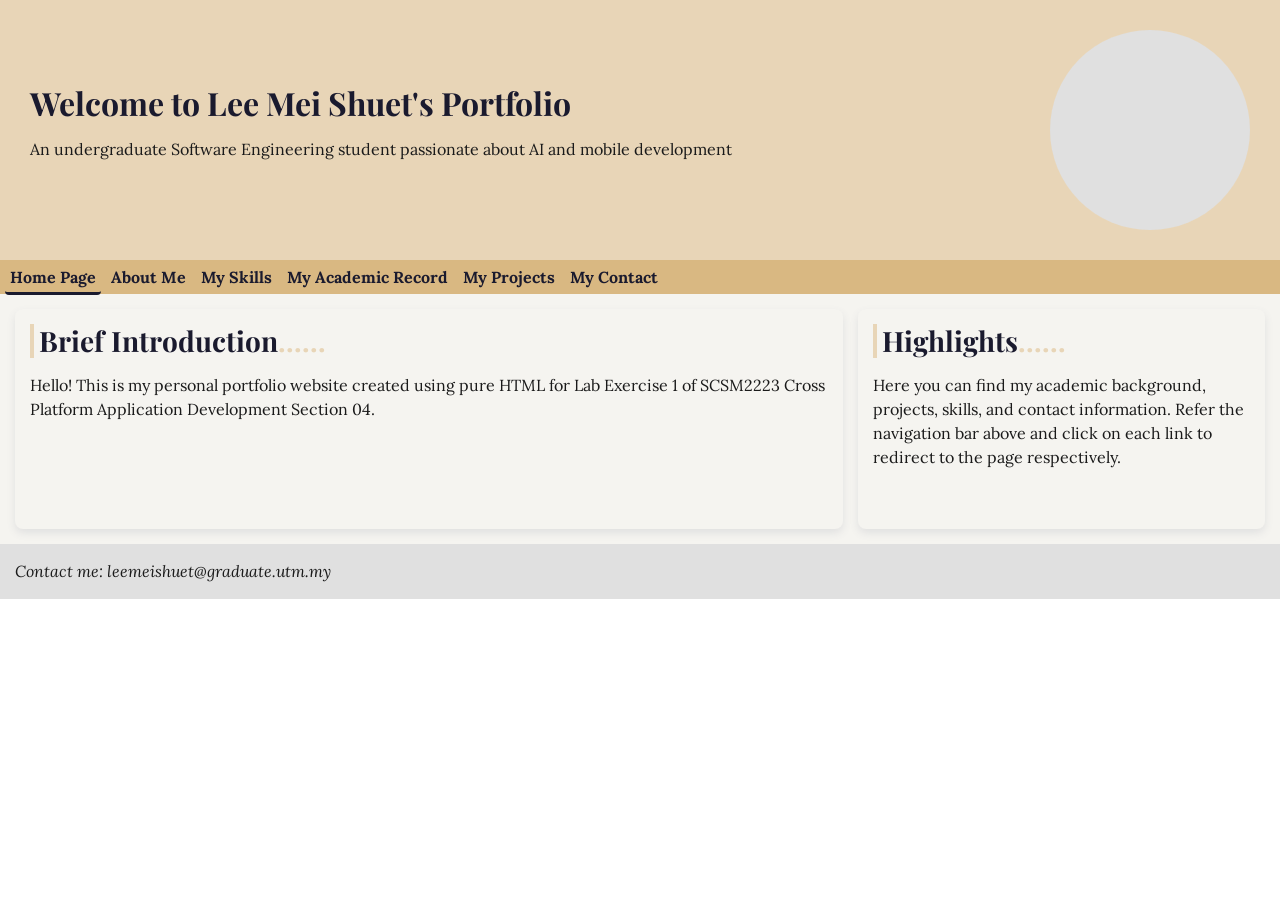
<file: index.html>
<!DOCTYPE html>
<html lang="en">
<head>
	<meta charset="UTF-8">
	<meta name="viewport" content="width=device-width, initial-scale=1.0">
	<meta name="description" content="Lee Mei Shuet's Personal Portfolio Website">
	<link rel="stylesheet" href="style.css">
	<title>Meishuet's Portfolio</title>
</head>

<body>
	
	<header>
	<div class="header-text">
		<h1>Welcome to Lee Mei Shuet's Portfolio</h1>
		<p>An undergraduate Software Engineering student passionate about AI and mobile development</p>
	</div>
	<div class="hero-image"></div>
	</header>

	<!--Navigation bar-->
	<nav>
		<ul>
			<li><a href="index.html" class="active">Home Page</a></li>
			<li><a href="about.html" >About Me</a></li>
			<li><a href="skills.html" >My Skills</a></li>
			<li><a href="academic.html" >My Academic Record</a></li>
			<li><a href="projects.html" >My Projects</a></li>
			<li><a href="contact.html" >My Contact</a></li>
		</ul>
	</nav>

	<!-- Main section(main content yg below nav bar,dun forget lab 1 requires at least 2 sections and 1 footer(address inside footer) -->
	<main class="card-grid">
		<!--section 1-->
		<section class="span-2">
			<h2>Brief Introduction</h2>
			<p>Hello! This is my personal portfolio website created using pure HTML for Lab Exercise 1 of SCSM2223 Cross Platform Application Development Section 04.</p>
		</section>

		<!--Section 2-->
		<section>
			<h2>Highlights</h2>
			<p>Here you can find my academic background, projects, skills, and contact information. Refer the navigation bar above and click on each link to redirect to the page respectively.</p>
		</section>
	</main>

	<!--Footer with address-->
	<footer>
		<address>
			Contact me: leemeishuet@graduate.utm.my 
		</address>
	</footer>

</body>
</html>
</file>
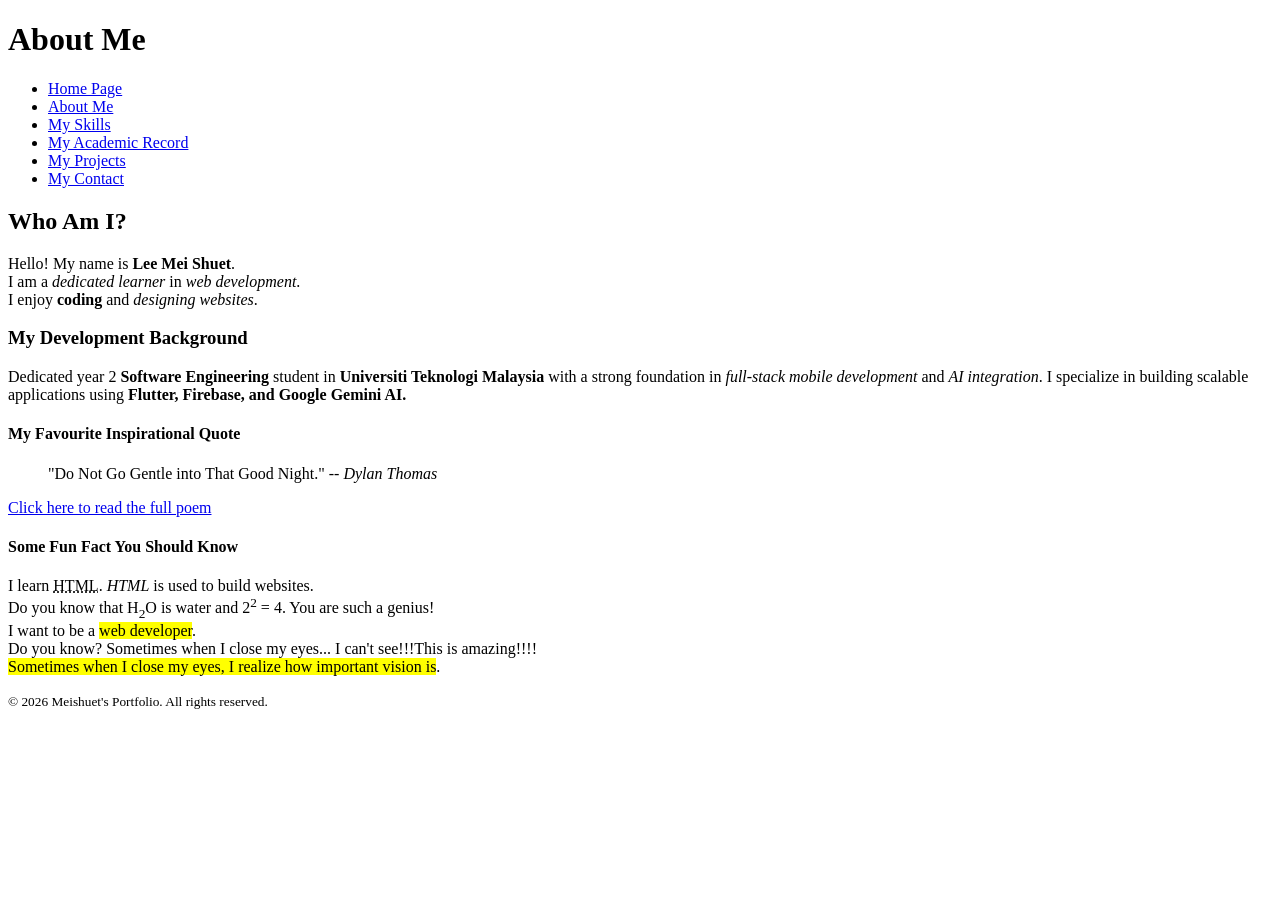
<file: about.html>
<!DOCTYPE html>
<html lang="en">
<head>
	<meta charset="UTF-8">
	<meta name="viewport" content="width=device-width, initial-scale=1.0">
	<meta name="description" content="Lee Mei Shuet's Personal Portfolio Website">
	<title>About Me</title>
</head>
<body>
	<header>
		<h1>About Me</h1>
	</header>

		<!--Navigation bar-->
	<nav>
		<ul>
			<li><a href="index.html">Home Page</a></li>
			<li><a href="about.html">About Me</a></li>
			<li><a href="skills.html">My Skills</a></li>
			<li><a href="academic.html">My Academic Record</a></li>
			<li><a href="projects.html">My Projects</a></li>
			<li><a href="contact.html">My Contact</a></li>
		</ul>
	</nav>

	<main>
		<section>
			<h2>Who Am I?</h2>
			<!--Use <strong> and <em> for semantic emphasis, and <b> and <i> for stylistic purposes — include at least one of each and explain the difference in an HTML comment-->
			<!-- <strong> conveys importance to screen readers; <b> draws visual attention without implying importance.-->
			<p>Hello! My name is <strong>Lee Mei Shuet</strong>. <br>
			I am a <em>dedicated learner </em> in <em>web development</em>. <br>
			I enjoy <b>coding</b> and <i>designing websites</i>.
			</p>

			<h3>My Development Background</h3>
			<p>Dedicated year 2 <strong>Software Engineering</strong> student in <strong>Universiti Teknologi Malaysia</strong> with a strong foundation in <em>full-stack mobile development</em> and <em>AI integration</em>. I specialize in building scalable applications using <strong>Flutter, Firebase, and Google Gemini AI. </strong></p>
		</section>

		<section>
			<h4>My Favourite Inspirational Quote</h4>

			<!--Add a <blockquote cite="..."> with a meaningful quote and a <cite> element attributing the source -->
			<blockquote cite="https://www.poetryfoundation.org/poems/43171/do-not-go-gentle-into-that-good-night">"Do Not Go Gentle into That Good Night."
				<cite>-- Dylan Thomas</cite>
			</blockquote>
			<a href="https://www.poetryfoundation.org/poems/46569/do-not-go-gentle-into-that-good-night">Click here to read the full poem</a>
		</section>

		<section>
			<h4>Some Fun Fact You Should Know</h4>
			<!--Include a short <abbr title="..."> example (e.g. HTML, CSS, API) and a <dfn> for a term you define -->
				<p>I learn <abbr title="Hyper Text Markup Language">HTML</abbr>.
    				<dfn>HTML</dfn> is used to build websites.<br>

    				<!--Use <sup> and <sub> at least once each (e.g. footnote reference or a chemical formula) -->
    				Do you know that H<sub>2</sub>O is water and 2<sup>2</sup> = 4. You are such a genius!<br>

    				<!-- Add a <mark> to highlight a key phrase-->
    				I want to be a <mark>web developer</mark>.<br>
    				Do you know? Sometimes when I close my eyes... I can't see!!!This is amazing!!!!<br>
    				<mark>Sometimes when I close my eyes, I realize how important vision is</mark>.
    			</p>
		</section>
	</main>

	<footer>
		<!--Add a <small> for a legal/copyright notice in the footer-->
		 <small>&copy; 2026 Meishuet's Portfolio. All rights reserved.</small>
	</footer>
	
</body>
</html>
</file>
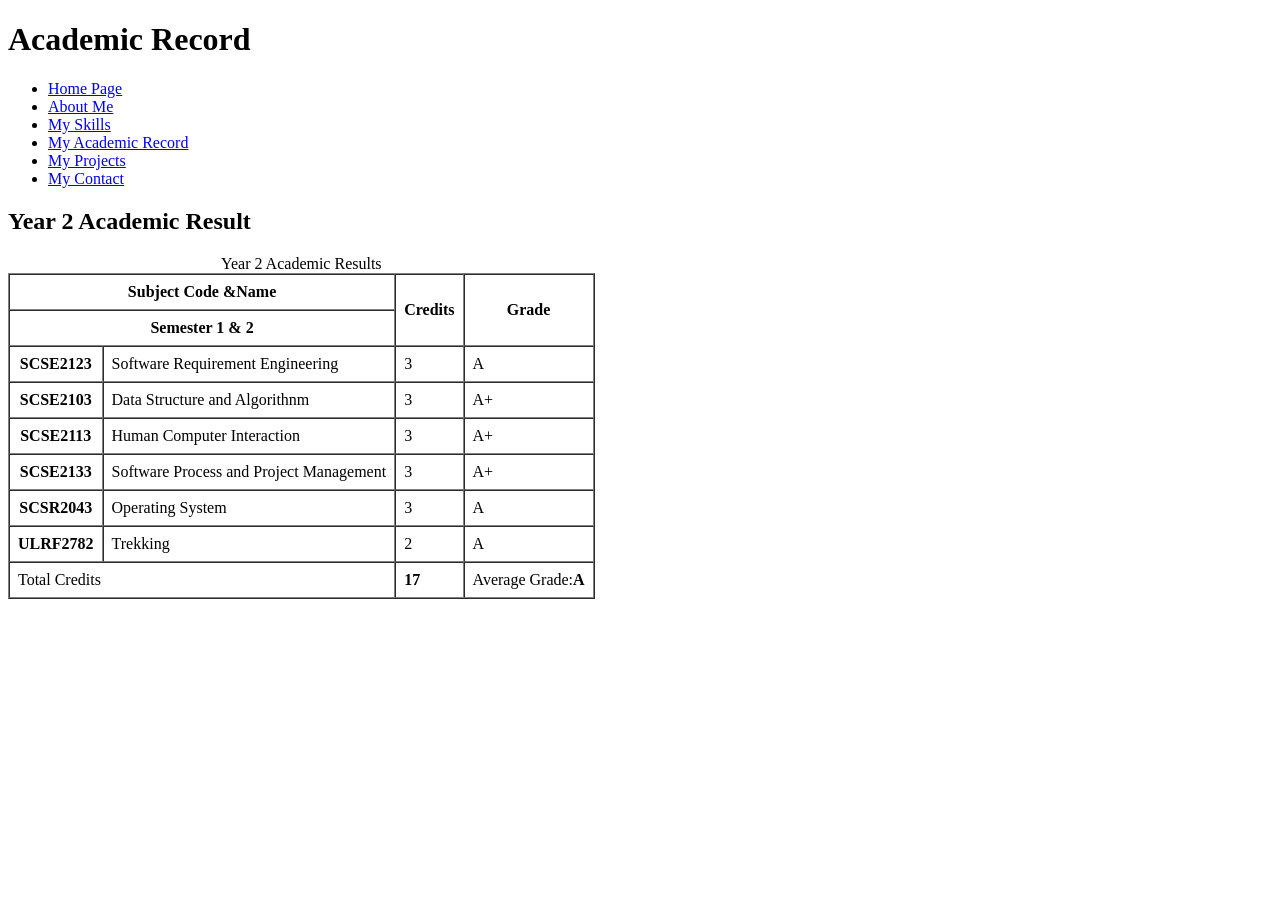
<file: academic.html>
<!DOCTYPE html>
<html lang="en">
<head>
	<meta charset="UTF-8">
	<meta name="viewport" content="width=device-width, initial-scale=1.0">
	<meta name="description" content="Lee Mei Shuet's Personal Portfolio Website">
	<title>Academic Record</title>
	<!--TASK 4:Create an 'Academic Record' section displaying a grade table. -->
</head>
<body>
	<header>
		<h1>Academic Record</h1>
	</header>

		<!--Navigation bar-->
	<nav>
		<ul>
			<li><a href="index.html">Home Page</a></li>
			<li><a href="about.html">About Me</a></li>
			<li><a href="skills.html">My Skills</a></li>
			<li><a href="academic.html">My Academic Record</a></li>
			<li><a href="projects.html">My Projects</a></li>
			<li><a href="contact.html">My Contact</a></li>
		</ul>
	</nav>

	<main>
		<!--Use <table> with <thead>, <tbody> and <tfoot> sections — never omit these -->
		<section>
			<h2>Year 2 Academic Result</h2>
			
			<!--Use the border, cellpadding and cellspacing attributes on the table (native HTML presentation — no CSS) -->
			<table border="1" cellpadding="8" cellspacing="0"> 

			<!--Add a <caption> element describing the table content (positioned above the table)-->
			<caption>Year 2 Academic Results</caption> 
			<thead> 
				<tr> 
					<!--Use <th scope="col"> for column headers and <th scope="row"> for row headers -->
					<!-- Demonstrate colspan and rowspan — e.g. a merged "Semester 1 & 2" header spanning multiple columns-->
					<th scope="col" colspan="2" >Subject Code &amp;Name</th>
					<th scope="col" rowspan="2">Credits</th> 
					<th scope="col" rowspan="2">Grade</th> 
				</tr> 
				   <tr>
				   	<th scope="col" colspan="2">Semester 1 &amp; 2</th>
				   </tr>

			</thead>

			<tbody>
				<tr>
					<th scope="row">SCSE2123 </th>
					<td>Software Requirement Engineering</td>
					<td>3</td>
					<td>A</td>
				</tr>

				<tr>
					<th scope="row">SCSE2103</th>
					<td>Data Structure and Algorithnm</td>
					<td>3</td>
					<td>A+</td>
				</tr>

				<tr>
					<th scope="row">SCSE2113</th>
					<td>Human Computer Interaction</td>
					<td>3</td>
					<td>A+</td>
				</tr>

				<tr>
					<th scope="row">SCSE2133</th>
					<td>Software Process and Project Management</td>
					<td>3</td>
					<td>A+</td>
				</tr>

				<tr>
					<th scope="row">SCSR2043</th>
					<td>Operating System</td>
					<td>3</td>
					<td>A</td>
				</tr>

				<tr>
					<th scope="row">ULRF2782</th>
					<td>Trekking</td>
					<td>2</td>
					<td>A</td>
				</tr>
				
			</tbody>

			<tfoot>
				<!--The <tfoot> must contain a summary row showing total credits or average grade using <strong> -->
				<tr><td colspan="2">Total Credits</td>
				<td><strong>17</strong></td>
				<td>Average Grade:<strong>A</strong></td>
				</tr> 
			</tfoot>

			</table>

		</section>
	</main>
	
</body>
</html>
</file>
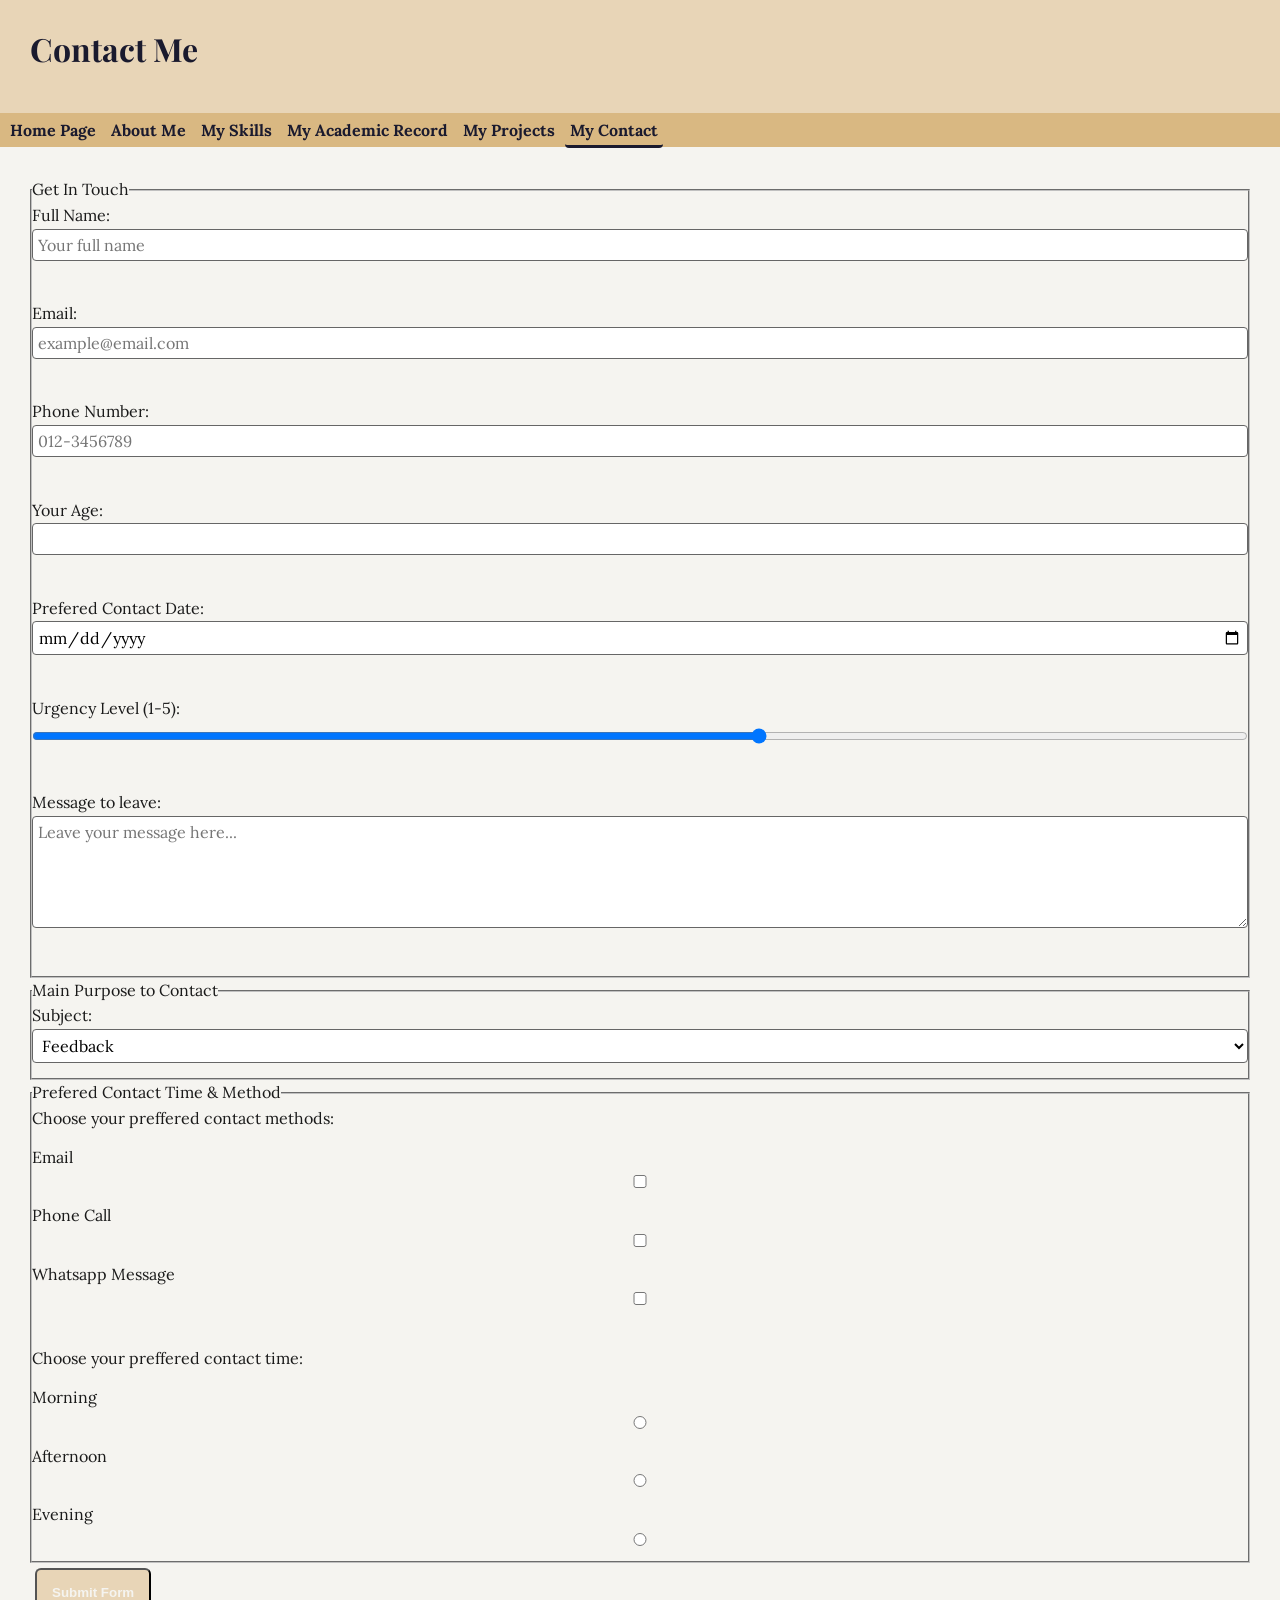
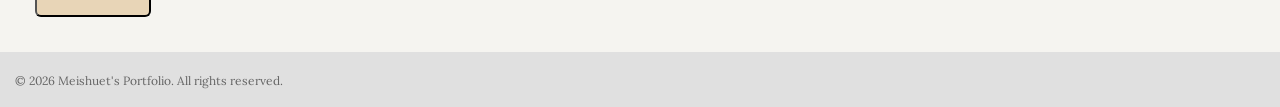
<file: contact.html>
<!DOCTYPE html>
<html lang="en">
<head>
	<meta charset="UTF-8">
	<meta name="viewport" content="width=device-width, initial-scale=1.0">
	<meta name="description" content="Lee Mei Shuet's Personal Portfolio Website">
	<link rel="stylesheet" href="style.css">
	<!--Create a 'Contact Me' section with a fully marked-up form. Use the inline style attribute (not an external stylesheet) to apply basic visual presentation — practising HTML's built-in styling mechanism. -->
	<title>Contact Me</title>
</head>

<body>
	<header>
		<h1>Contact Me</h1>
	</header>

	<nav>
		<ul>
			<li><a href="index.html">Home Page</a></li>
			<li><a href="about.html">About Me</a></li>
			<li><a href="skills.html">My Skills</a></li>
			<li><a href="academic.html" >My Academic Record</a></li>
			<li><a href="projects.html">My Projects</a></li>
			<li><a href="contact.html" class="active">My Contact</a></li>
		</ul>
	</nav>
	
	<main>
		<div>
			<!--Use <form action="#" method="post"> with proper <fieldset> and <legend> grouping -->
			<form action="#" method="post">
				<fieldset>

					<legend>Get In Touch</legend>

					 <!--Every input must have a linked <label for="..."> — no placeholder-only labelling -->
					 <!-- Include these input types: text, email, tel, number, date, range, and textarea-->

					<!--Name-->
					<label for="fullname">Full Name:</label><br>
					<input type="text" id="fullname" name="fullname" 
					placeholder="Your full name" required maxlength="60"> <br><br>

					<!--Email-->
					<label for="email">Email:</label><br>
					<input type="email" id="email" name="email" 
					placeholder="example@email.com" required maxlength="60"> <br><br>

					<!--Phone-->
					<label for="phone">Phone Number:</label><br>
					<input type="tel" id="phone" name="phone" 
					placeholder="012-3456789" required maxlength="12"> <br><br>

					<!--Age-->
					<label for="age">Your Age:</label><br>
					<input type="number" id="age" name="age" 
					required min="18" max="99"> <br><br>

					<!--Prefered Contact Date-->
					<label for="contactDate">Prefered Contact Date:</label><br>
					<input type="date" id="contactDate" name="contactDate" 
					required> <br><br>

					<!--Urgency Level-->
					<label for="urgency">Urgency Level (1-5):</label><br>
					<input type="range" id="urgency" name="urgency" 
					min="0" max="5"> <br><br>

					<!--Textarea Message-->
					<label for="message">Message to leave:</label><br>
					<textarea id="message" name="message" rows="5" cols="40" 
					placeholder="Leave your message here..." required></textarea><br><br>
				</fieldset>


				<!--Subject fieldset-->
				<fieldset>
					<legend>Main Purpose to Contact</legend>
					<!--Use <select> with <optgroup> and <option> elements for a 'Subject' dropdown -->
					<label for="subject">Subject:</label><br>
					<select id="subject" name="subject">
						<optgroup label="General">
							<option value="feedback">Feedback</option>
							<option value="question">Question</option>
						</optgroup>

						<optgroup label="Opportunities">
							<option value="sponsor">Sponsorship</option>
							<option value="hackathon">Hackathon Teammates</option>
							<option value="job">Job & Collaboration</option>
						</optgroup>

						<optgroup label="Others">
							<option value="others">Others</option>
						</optgroup>

					</select>
				</fieldset>


				<!--Prefered Contact Time & Method Fieldset-->
				<!--Add at least 3 checkboxes and 3 radio buttons with correct matching name attribute grouping-->
				<!--Checkboxes,can choose more than 1-->
				<fieldset>
					<legend>Prefered Contact Time & Method</legend>

					<p>Choose your preffered contact methods:</p>
					<label for="contactEmail">Email</label>
					<input type="checkbox" id="contactEmail" name="contactMethod" value="contactEmail"><br>

					<label for="contactPhone">Phone Call</label>
					<input type="checkbox" id="contactPhone" name="contactMethod" value="contactPhone"><br>

					<label for="contactWhatsapp">Whatsapp Message</label>
					<input type="checkbox" id="contactWhatsapp" name="contactMethod" value="contactWhatsapp"><br><br>

				<!--Radio button,can choose onli 1-->
				<p>Choose your preffered contact time:</p>
				<label for="morning">Morning</label>
				<input type="radio" id="morning" name="contactTime" value="morning"><br>

				<label for="afternoon">Afternoon</label>
				<input type="radio" id="afternoon" name="contactTime" value="afternoon"><br>

				<label for="evening">Evening</label>
				<input type="radio" id="evening" name="contactTime" value="evening"><br>

				</fieldset>

				<!--Submit Button-->
				<button type="submit">Submit Form</button>

			</form>
		</div>
	</main>

	<footer>
		<small>&copy; 2026 Meishuet's Portfolio. All rights reserved.</small>
	</footer>
</body>
</html>
</file>
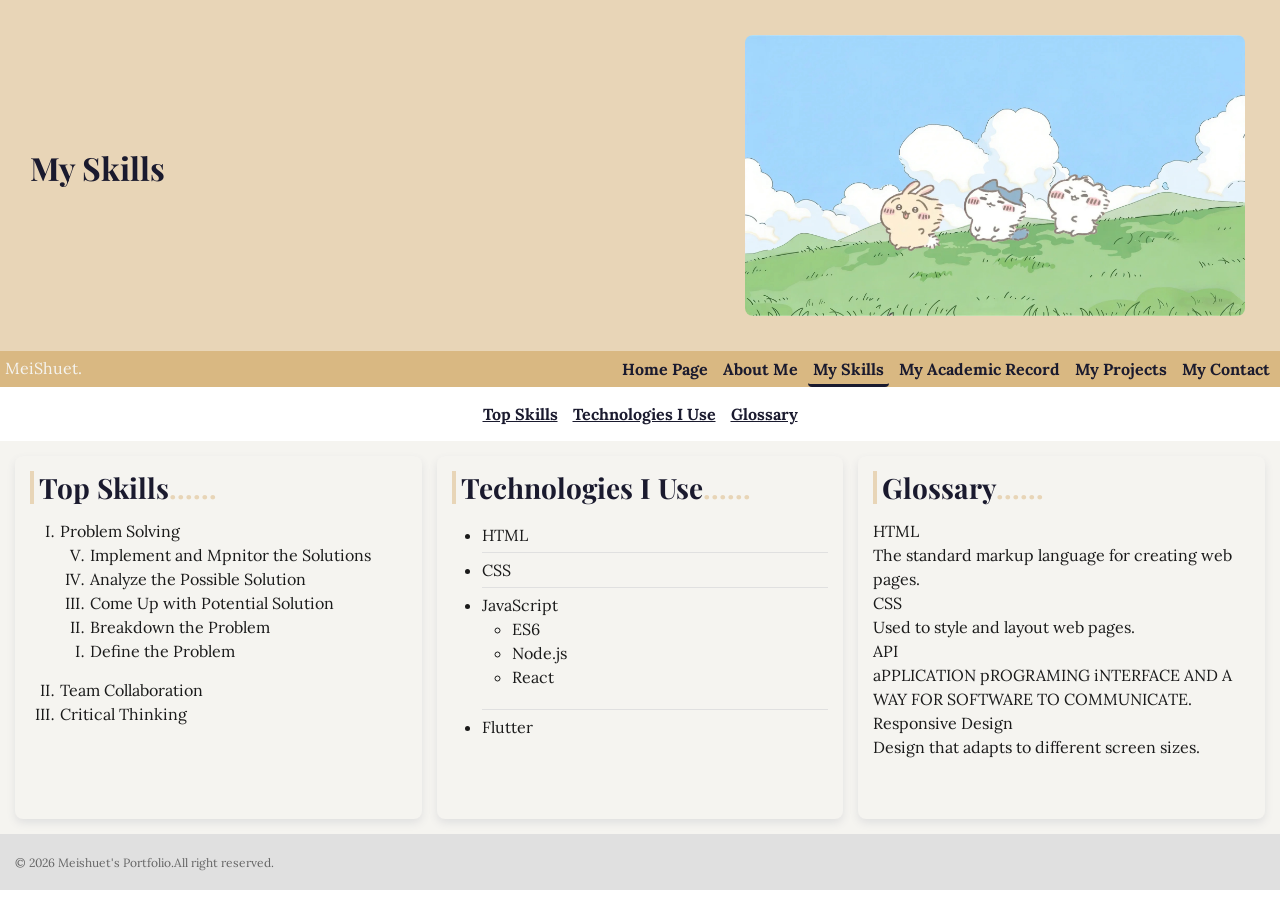
<file: skills.html>
<!DOCTYPE html>
<html lang="en">
<head>
	<meta charset="UTF-8">
	<meta name="viewport" content="width=device-width, initial-scale=1.0">
	<meta name="description" content="Lee Mei Shuet's Personal Portfolio Website">
	<link rel="stylesheet" href="style.css">
	<title>My Skills</title>
</head>
<body>
	<header>
		<div class="header-text">
			<h1>My Skills</h1>
		</div>
		<img src="images/utm.jpg" alt="Profile Placeholder" width="500" height="250" class="header-img">
	</header>

	<nav>
		<div class="site-logo">MeiShuet.</div>
		<ul>
			<li><a href="index.html">Home Page</a></li>
			<li><a href="about.html">About Me</a></li>
			<li><a href="skills.html" class="active">My Skills</a></li>
			<li><a href="academic.html" >My Academic Record</a></li>
			<li><a href="projects.html" >My Projects</a></li>
			<li><a href="contact.html">My Contact</a></li>
		</ul>
	</nav>

	<!--Create the <nav> using a <ul> of anchor links (<a href="#section-id">) that jump to named sections on the same page -->
	<!--Use # for same page redirection,or it will be redirected to other page-->
		<div class="sub-nav">
			<ul>
				<li><a href="#topSkills">Top Skills</a></li>
				<li><a href="#technologies">Technologies I Use</a></li>
				<li><a href="#glossaries">Glossary</a></li>
			</ul>
		</div>

		<main class="card-grid">
			<!-- Build a 'Top Skills' section using an <ol> with the type attribute set to Roman numerals (type="I") and a custom start value-->
			<section id="topSkills">
				<h2>Top Skills</h2>
				<ol type="I" start="1">
					<li>Problem Solving
						<!--Use the reversed attribute on one ordered list to count down-->
						<ol type="I" start="5" reversed>
							<li>Implement and Mpnitor the Solutions</li>
							<li>Analyze the Possible Solution</li>
							<li>Come Up with Potential Solution</li>
							<li>Breakdown the Problem</li>
							<li>Define the Problem</li>
						</ol>
					</li>
		 			<li>Team Collaboration</li>
		 			<li>Critical Thinking</li>
				</ol>
			</section>

			<!--Create a 'Technologies I Use' <ul> with a nested <ul> inside at least one list item (e.g. JavaScript > ES6, Node.js, React) -->
			<section id="technologies">
					<h2>Technologies I Use</h2>
					<ul>
						<li>HTML</li>
						<li>CSS</li>
						<li>JavaScript
							<ul>
								<li>ES6</li>
								<li>Node.js</li>
								<li>React</li>
							</ul>
						</li>
						<li>Flutter</li>
					</ul>
			</section>

			<!--Build a 'Glossary' using a <dl> with at least 4 <dt>/<dd> pairs explaining web development terms -->
			<section id="glossaries">
				<h2>Glossary</h2>
				<dl>
					<dt>HTML</dt>
					<dd>The standard markup language for creating web pages.</dd>

		 			<dt>CSS</dt>
		 			<dd>Used to style and layout web pages.</dd>

		 			<dt>API</dt>
		 			<dd>aPPLICATION pROGRAMING iNTERFACE AND A WAY FOR SOFTWARE TO COMMUNICATE.</dd>

		 			<dt>Responsive Design</dt>
					<dd>Design that adapts to different screen sizes.</dd>
				</dl>
			</section>
		</main>

		<footer>
			<small>&copy; 2026 Meishuet's Portfolio.All right reserved. </small>
		</footer>

</body>
</html>
</file>
<file: style.css>
@import url('https://fonts.googleapis.com/css2?family=Lora&family=Playfair+Display&display=swap');
/* ============================================ 
BREAKPOINTS 
mobile-first base: 320px and up (default) 
tablet:   @media (min-width: 600px) 
desktop:  @media (min-width: 1024px) 
============================================ */ 

/*Task 1  CSS Architecture & Custom Properties 
Set up an external stylesheet and define a design token system in :root*/
/*Apply the :root variables throughout the stylesheet — no hard-coded hex values or bare px font sizes 
anywhere else*/
:root { 
--color-primary:    #1a1a2e;
--color-secondary:  #16213e; 
--color-accent:     #e8d5b7; 
--color-accent2:    #d9b882;
--color-text:       #1a1a1a; 
--color-muted:      #666666; 
--color-grey2:      #e0e0e0;
--color-surface:    #f5f4f0; 
--color-bg:         #ffffff;
--font-body:        'Lora', Georgia, serif; 
--font-heading:     'Playfair Display', serif; 
--space-sm:         0.5rem; 
--space-md:         1.5rem; 
--space-lg:         3rem; 
}

/*Write a CSS reset block: at minimum box-sizing: border-box, remove default margin/padding on body, 
and set a base font-size of 62.5% on html (makes 1rem = 10px for easy calculation) */
*{
    box-sizing: border-box;
    margin: 0;
    padding: 0;
}

html {
    font-size: 62.5%; 
}

body {
    font-family: var(--font-body);
    font-size: 1.6rem; 
    color: var(--color-text);
    background-color: var(--color-bg);
    line-height: 1.6;
}

/*Task 2  Typography, Colour & the Box Model 
Style all text, colour surfaces, and control spacing with margin/padding/border*/
/*Set a typographic scale using rem units: h1–h4, p, small, blockquote, code, and caption must all have 
explicit font-size, line-height, and color*/
h1, h2, h3, h4 {
    font-family: var(--font-heading);
    color: var(--color-primary);
    margin-bottom: var(--space-md);
    line-height: 1.2;
}

h1 { font-size: 3.2rem; 
}

h2 { font-size: 2.8rem; 
    border-left: 4px solid var(--color-accent); 
    padding-left: var(--space-sm); 
}

h3 { font-size: 2.4rem; 
}

h4 { 
    font-size: 2.0rem; 
}

p, ul, ol, dl, blockquote, figure, code, caption { 
    font-size: 1.6rem;
    line-height: 1.5;
    color: var(--color-text);
    margin-bottom: var(--space-md); 
}


ul, ol { margin-left: var(--space-lg); 
}

small {
    font-size: 1.2rem;
    line-height: 1.4;
    color: var(--color-muted);
}

/*Style the <header>, <nav>, <main>, and <footer> landmarks with distinct background-color, padding, 
and color — all values via CSS variables*/
header{
    background-color: var(--color-primary);
    padding: var(--space-md);
    color: var(--color-surface);
}
nav{
    background-color: var(--color-secondary);
    padding: var(--space-sm);
    color: var(--color-surface);
}
main{
    background-color: var(--color-surface);
    padding: var(--space-lg);
    color: var(--color-text);
}
footer{
    background-color: var(--color-grey2);
    padding: var(--space-md);
    color: var(--color-text);
}


/*Demonstrate margin vs padding on five components — add a CSS comment on each explaining which 
you used and why （padding xiang nei ji while margin wang wai tui）*/
/*Box Model*/

.card{
    margin: var(--space-md); /*margin used for separates cards from each other */
    padding: var(--space-md); /*padding used for keeps text away from card border*/
    border: 1px solid var(--color-grey2);
    border-radius: 8px;
    box-shadow: 0 4px 8px var(--color-grey2); /* Add box-shadow to at least one card or panel for depth*/
}

button{
    margin: var(--space-sm); /*margin used for prevents buttons from sticking together*/
    padding: var(--space-md); /*padding used for enlarges clickable area around text*/
    background-color: var(--color-accent);
    border-radius: 6px;
    color: var(--color-primary);
}

section{
    margin-bottom: var(--space-lg); /*margin used for separates sections vertically */
    padding: var(--space-lg); /*padding used for keeps content away from section edge*/
    background-color: var(--color-surface);
    border-radius: 8px;
    color: var(--color-primary);
}

img{
    margin: var(--space-sm); /*margin used for keeps image from touching text*/
    padding: 0; /*padding used for usually not needed for images */
    border-radius: 8px;
    /* Make images responsive: max-width: 100%; height: auto; on all <img> elements */
    max-width: 100%; 
    height: auto;
}

blockquote{
    margin: var(--space-md); /*margin used for separates quote from surrounding text */
    padding: var(--space-sm); /*padding used for keeps text away from decorative border*/
    border-left: 4px solid var(--color-accent);
    color: var(--color-text);
}

/*Style the <a> tag in all four states: :link, :visited, :hover, :active — each must be visually distinct */
a:link {
  color: var(--color-primary);
  text-decoration: none;
}
a:visited {
  color: var(--color-secondary);
}
a:hover {
  color: var(--color-accent);
  transition: color 0.2s;
}
a:active {
  font-weight: bold;
}


/*Task 3  Navigation & Header with Flexbox 
Build a sticky horizontal nav and a two-column hero header using Flexbox */

/* Style the <nav> as a horizontal Flexbox container: site name/logo on the left, link list on the right — 
use justify-content: space-between */

/*Nav bar*/
nav{
    display: flex; /*automatically queue up by line(row)?mcm put lego from upper to bottom*/
    justify-content: space-between; /* Logo left, links right */
    align-items: center;
    background-color: var(--color-accent2);
    color: var(--color-surface);
    /* Apply position: sticky; top: 0; to the nav with an appropriate z-index so it stays visible during scroll*/
    position: sticky; /*keep nav bar visible while scrollig*/
    top: 0;
    z-index: 100;
    padding: var(--space-sm);

}
header {
    background-color: var(--color-accent);
    color: var(--color-surface);
    padding: var(--space-lg);
    display: flex;
    flex-direction: column;
    align-items: center;
    justify-content: space-between; /*mcm fighting de couple, staying away from each other,one went LHS,another went RHS*/
    text-align: center;
    gap: var(--space-sm);
}

/* Text block inside header */
header .hero-text {
  flex: 1; /* Take available space */
  margin-right: var(--space-md); /* Margin: separates text from image */
}

/* Profile image placeholder */
header .hero-image {
  flex: 0 0 20rem; /* Fixed width for image */
  height: 20rem;
  background-color: var(--color-grey2);
  border-radius: 50%; /* Circular placeholder */
  background-image: url("https://sns-avatar-qc.xhscdn.com/avatar/1040g2jo318g97ggs3u5g5nqgg6h095u0il4p5p8?imageView2/2/w/540/format/webp%7CimageMogr2/strip2"); 
  background-size: cover;      /* pic fit */
  background-position: center; /* pic show in center */
}

/* Navigation links container */
nav ul {
    display: flex; /*let links arranged horizontally(?*/
    flex-direction: column;/*nav links collapse to a vertical stack;*/

    /* Use flex-wrap: wrap and gap on the nav link list so links wrap naturally on narrow screens without 
    needing a media query */
    flex-wrap: wrap; /*when phone screen size not enough/too narrow, autpmatically to 2nd line*/
    gap: var(--space-sm); /*space between links*/
    list-style: none; /*remove black dot */
    justify-content: center;
    margin: 0;
    padding: 0;
}

/* Navigation links */
nav a{
    color: var(--color-surface);
    font-weight: bold;
    padding: var(--space-sm);
    border-radius: 4px;
    /*Apply a CSS transition on nav links: transition: color 0.2s, background-color 0.2s — hover must 
    change both*/
    transition: color 0.2s, background-color 0.2s; 
}

/*Add an .active class to the correct <a> tag on each page and style it distinctly (a coloured bottom 
border works well) */
nav a:hover{
    color: var(--color-accent);
    background-color: var(--color-surface);
}
 
nav a.active{  /*.active class adds a bottom border to highlight the current page.*/
    border-bottom: 3px solid var(--color-primary);
}

.sub-nav ul {
    display: flex;
    justify-content: center;
    gap: var(--space-md);
    list-style: none;
    margin: var(--space-md) 0;
    padding: 0;
}

.sub-nav a {
    color: var(--color-primary);
    font-weight: bold;
    text-decoration: underline; 
}

.sub-nav a:hover {
    color: var(--color-accent);
}


/*Task 4:  Page Layout with CSS Grid(Apply CSS Grid to create two different layouts on two different pages. Grid must be used for both a 
responsive multi-column card arrangement and a main-content + sidebar two-column page structure.)
&TASK 5: RESPONSIVE DESIGN WITH MEDIA QUERIES(Apply a mobile-first CSS strategy. Write base styles for small screens first, then use @media rules to 
progressively enhance the layout for wider viewports. The portfolio must function correctly at 320px, 
768px, and 1280px. )


/*Adopt a mobile-first approach: base styles target 320px and up(default)*/
/* At mobile: nav links collapse to a vertical stack; header becomes a single column; all Grid layouts 
revert to a single column using grid-template-columns: 1fr */
.card-grid{ /*for index.html*/
    display: grid;
    grid-template-columns: 1fr; /*Mobile ver 1 column*/
    gap: var(--space-md);
    align-items: stretch;
    padding: var(--space-md);
}

.card-grid > section {
    background-color: var(--color-surface);
    padding: var(--space-md);   
    border-radius: 8px;
    box-shadow: 0 4px 8px var(--color-grey2); 
    transition: transform 0.2s, box-shadow 0.2s; 
    height: 100%;
}

.card-grid > section:hover {
    transform: translateY(-4px); 
    box-shadow: 0 4px 8px var(--color-grey2); 
}

.span-2 {
    grid-column: span 2; 
}

/*foe about.html/skills.html*/
.sidebar-layout {
    display: grid;
    grid-template-columns: 1fr;
    gap: var(--space-lg);
    padding: var(--space-md);
}

/*Tablet base style： enhancements at min-width: 600px */
/*Only execute when width>600px*/
/* At tablet (600px+): the card grid switches to 2 columns; the header becomes a two-column Flex row */
@media (min-width: 600px) {
    header {
        flex-direction: row; 
        text-align: left;
    }
    nav ul {
        flex-direction: row; 
    }
    .card-grid {
        /* Task 5: card grid switches to 2 columns */
        grid-template-columns: repeat(2, 1fr); 
    }
}

/*Desktop: @media(min-width: 1024px ),only execute when width>1024px*/
/* At desktop (1024px+): full 3-column card grid; sidebar layout activates; nav is fully horizontal */
@media (min-width: 1024px){
.card-grid {
        grid-template-columns: repeat(3, 1fr);
    }
.sidebar-layout {
        grid-template-columns: 1fr 280px; 
        align-items: start;
    }
}

/*Task 6: Form Styling & Visual Polish
Style the contact form into a professional, accessible interface. Then apply finishing touches across the 
whole site using CSS pseudo-classes, pseudo-elements, and transitions to elevate the design beyond 
basic layout. */

/*Style all form inputs, textareas, and selects consistently: uniform padding, border, border-radius, and 
font-family — they must not look like browser defaults */
input, textarea, select {
    width: 100%;
    padding: var(--space-sm);
    margin-bottom: var(--space-md);
    border: 1px solid var(--color-muted);
    border-radius: 4px;
    font-family: var(--font-body); 
    font-size: 1.6rem;
    background-color: var(--color-bg);
    transition: box-shadow 0.2s, border-color 0.2s;
}

/*Add a visible :focus state to every interactive form element using box-shadow in your accent colour — 
do not rely on browser default outlines alone */
input:focus, textarea:focus, select:focus {
    outline: none; 
    border-color: var(--color-accent);
    box-shadow: 0 0 0 3px var(--color-accent); 
}

/* Style the submit button: background-color transition on :hover and transform: scale(0.97) on :active */
button[type="submit"] {
    background-color: var(--color-accent);
    color: var(--color-surface);
    padding: var(--space-md);
    transition: background-color 0.2s, transform 0.1s;
    border-radius: 6px;
    font-weight: bold;
}
button[type="submit"]:hover {
    background-color: var(--color-accent2); 
}
button[type="submit"]:active {
    transform: scale(0.97); 
}

/*Use the ::before or ::after pseudo-element on at least two elements — e.g. a decorative quote 
mark on the blockquote (content: '"'), or a coloured left bar on section headings */
section h2::after {
    content: '......';
    color: var(--color-accent);
}

blockquote::before {
  content: "“"; /* Decorative quote mark */
  color: var(--color-accent2);
  font-size: 2rem;
  font-family: var(--font-heading);
  margin-right: var(--space-sm);
}

/* Use :nth-child or :nth-of-type to apply alternating row colours to the academic results table 
(e.g. tbody tr:nth-child(even))*/
tbody tr:nth-child(even) {
    background-color: var(--color-grey2);
}

/* Use :first-child and :last-child to remove the top border of the first and bottom border of the 
last item in at least one list */

/*Technologies list*/
#technologies > ul > li {
    border-top: 1px solid var(--color-grey2);
    border-bottom: 1px solid var(--color-grey2);
    padding: var(--space-sm) 0;
    margin-top: -1px; 
}
/* remove Top border */
#technologies > ul > li:first-child {
    border-top: none;
}
/* remove bottom border */
#technologies > ul > li:last-child {
    border-bottom: none;
}
</file>
